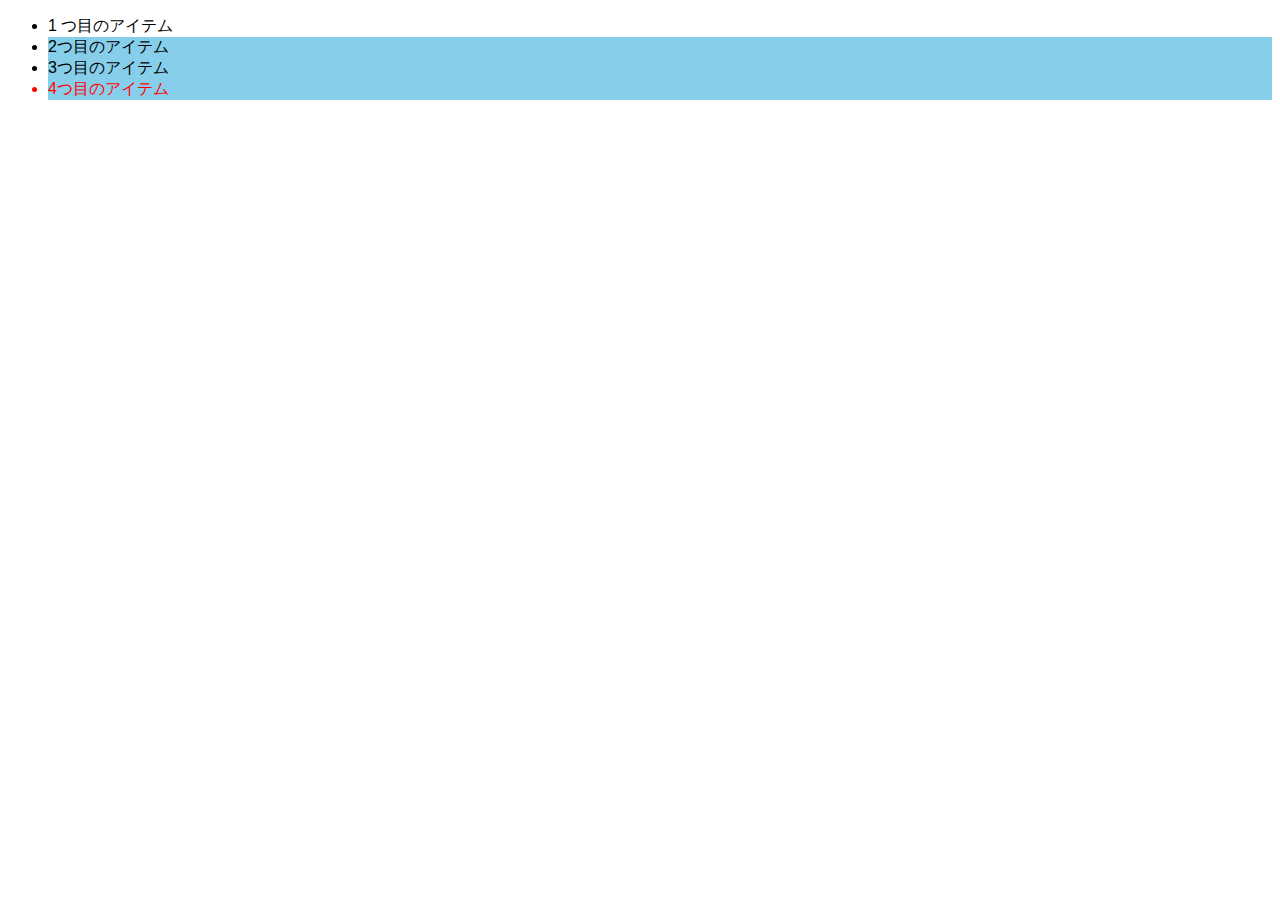
<file: index1.html>
<!DOCTYPE html>
<html lang="ja">
<head>
  <meta charset="UTF-8">
  <meta name="viewport" content="width=device-width, initial-scale=1.0">
  <title>My Basic CSS</title>
  <link rel="stylesheet" href="style1.css">
</head>
<body>
  <ul>
    <li>1 つ目のアイテム</li>
    <li class="special">2つ目のアイテム</li>
    <li class="special">3つ目のアイテム</li>
    <li id="identified" class="special">4つ目のアイテム</li>
  </ul>
</body>
</html>
</file>
<file: style1.css>
@charset "utf-8";
body {
  font-family: sans-serif;
}

.special {
  background-color: skyblue;
}

#identified {
  color: red;
}
</file>
